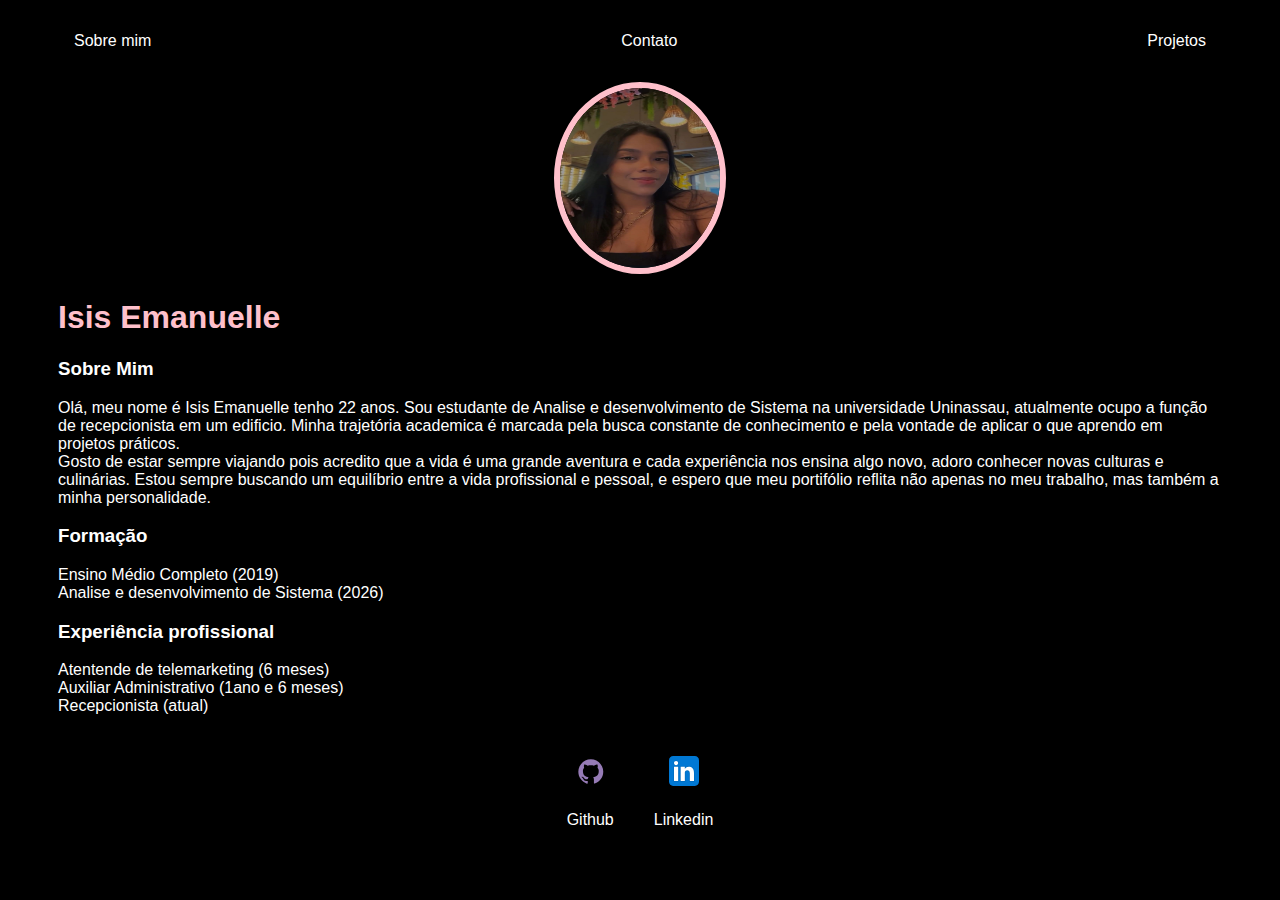
<file: EASY PORTIFOLIO - Copia/index.html>
<!DOCTYPE html>
<html lang="en">
<head>
    <meta charset="UTF-8">
    <meta name="viewport" content="width=device-width, initial-scale=1.0">
    <title>Isis Emanuelle</title>
    <link rel="stylesheet" href="index.css">
</head>
<body>
    <div class="container">
        <nav>
            <ul>
                <li>
                    <a href="index.html">Sobre mim</a>
                </li>
                <li>
                    <a href="contact.html">Contato</a>
                </li>
                <li>
                    <a href="project.html">Projetos</a>
                </li>
            </ul>
        </nav>
        
        <header>
            <div class="center">
                <img src="./img/isis.png"></img>
            </div>
            <h1>
                Isis Emanuelle 
            </h1>
            <h2>
    
            </h2>
        </header>
        
        <main>
            <section>
                <h3> Sobre Mim</h3>
                <p>
                    Olá, meu nome é Isis Emanuelle tenho 22 anos. Sou estudante de Analise e desenvolvimento de Sistema na universidade Uninassau, atualmente ocupo a função de recepcionista em um edificio. 
                    Minha trajetória academica é marcada pela busca constante de conhecimento e pela vontade de aplicar o que aprendo em projetos práticos.<br>
                    Gosto de estar sempre viajando pois acredito que a vida é uma grande aventura e cada experiência nos ensina algo novo, adoro conhecer novas culturas e culinárias.
                    Estou sempre buscando um equilíbrio entre a vida profissional e pessoal, e espero que meu portifólio reflita não apenas no meu trabalho, mas também a minha personalidade. 
    
                </p>
            </section>      
            <section>
                <h3> Formação </h3>
                <p>
                    Ensino Médio Completo (2019) <br>
                    Analise e desenvolvimento de Sistema (2026)
                </p>
            </section>
            <section>
                <h3> Experiência profissional </h3>
                <p>
                Atentende de telemarketing (6 meses) <br>
                Auxiliar Administrativo (1ano e 6 meses) <br>
                Recepcionista (atual) <br>
                </p>
            </section>
        </main>
    
        <footer>
            <a href="https://github.com/Isisemanuelle/Isisemanuelle" target="_blank" rel="noopener noreferrer">
                <img src="./img/github.svg"></img>
                <p> Github </p>
            </a>
            <a href="https://www.linkedin.com/in/isis-emanuelle-santana-34769a1b1/" target="_blank" rel="noopener noreferrer">
                <img src="./img/linkedin.svg"></img>
                <p> Linkedin </p>
            </a>
        </footer>
    </div>
   
</body>
</html>
</file>
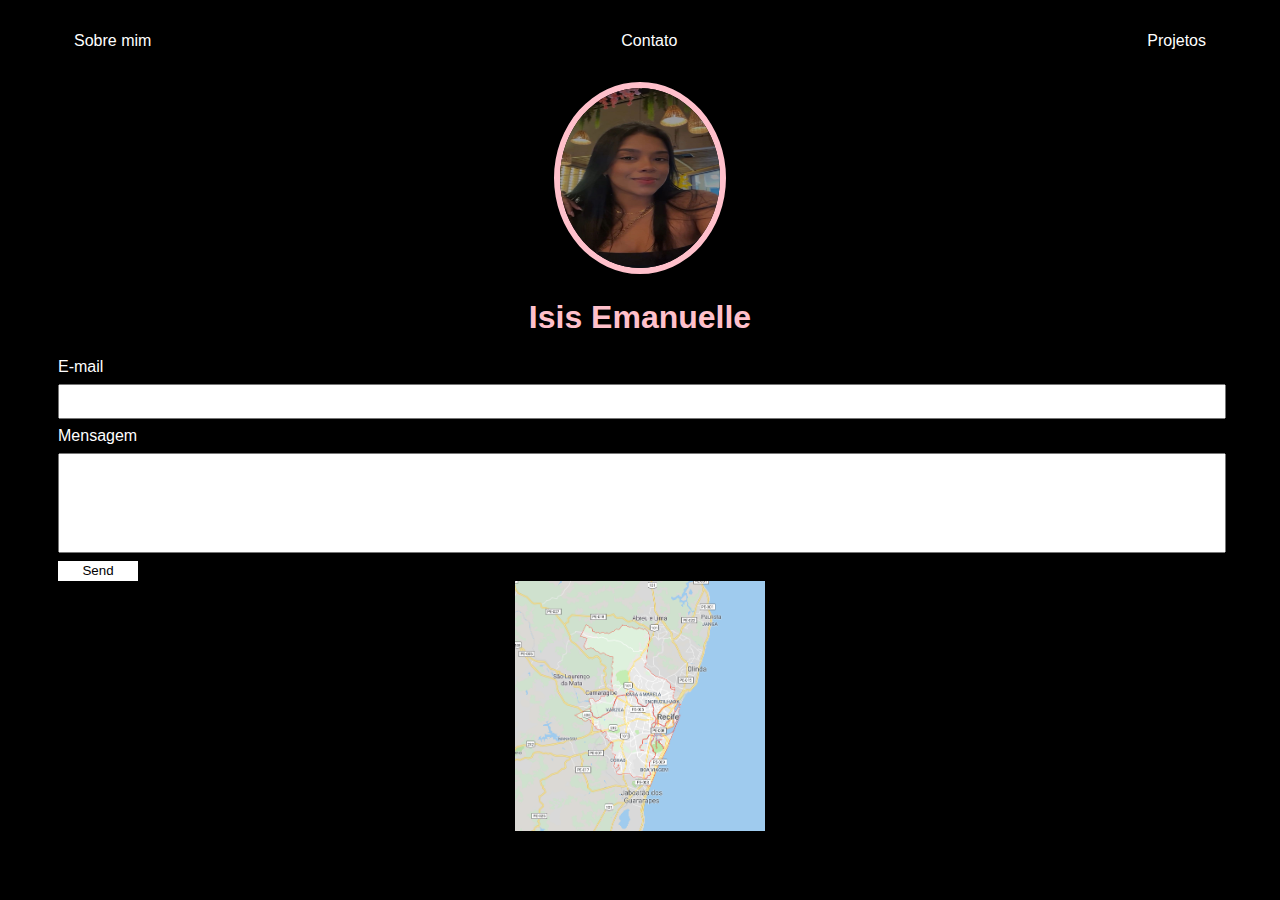
<file: EASY PORTIFOLIO - Copia/contact.html>
<!DOCTYPE html>
<html lang="pt">
<head>
    <meta charset="UTF-8">
    <meta name="viewport" content="width=device-width, initial-scale=1.0">
    <title>Contato</title>
    <link rel="stylesheet" href="index.css">
</head>
<body>
    <div class="container">

        <nav>
            <ul>
                <li>
                    <a href="index.html">Sobre mim</a>
                </li>
                <li>
                    <a href="contact.html">Contato</a>
                </li>
                <li>
                    <a href="project.html">Projetos</a>
                </li>
            </ul>
        </nav>
        
        <header class="center">
            <div>
                <img src="./img/isis.png"></img>
            </div>
            <h1>
                Isis Emanuelle 
            </h1>
            <h2>
    
            </h2>

        </header>

        <form class="contact-form" action="https://formsubmit.co/isis-emanuelle@hotmail.com" method="POST">
            <label for="email">E-mail</label>
            <input type="email" name="email" id="email" required>
            <label for="message">Mensagem</label>
            <input type="text" name="message" id="message" required>
            <input type="hidden" name="_next" value="http://yourwebsite.co/tanks.html">
            <button type="submit">Send</button>

       </form>
       <style>
        .center{
            text-align: center;
        }
       </style>
           <div class="center"  ><img src="./img/maps.png" alt="Descrição da imagem" width="250" height="250"></div>
      

</body>
</html>
</file>
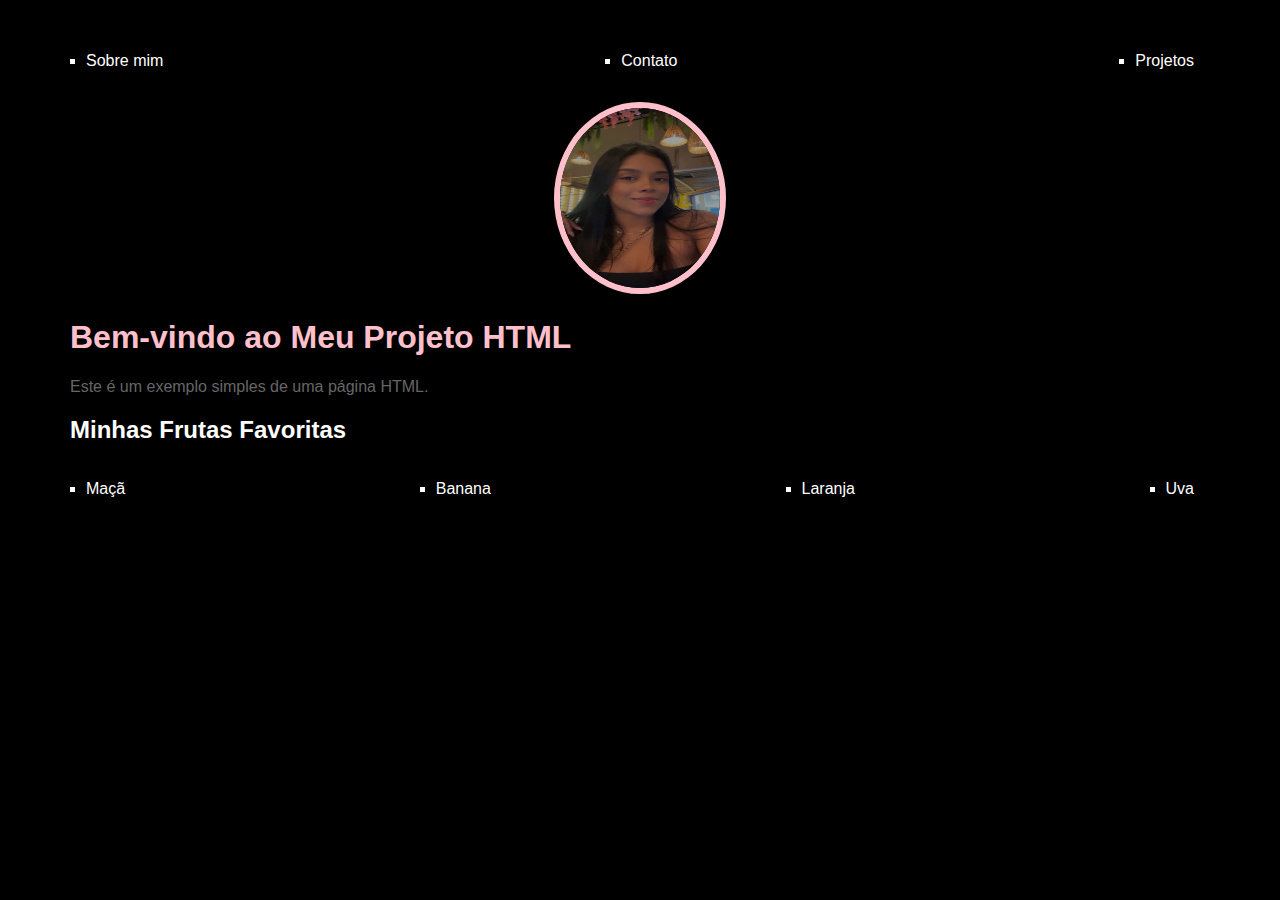
<file: EASY PORTIFOLIO - Copia/project.html>
<!DOCTYPE html>
<html lang="pt-BR">
<head>
    <meta charset="UTF-8">
    <meta name="viewport" content="width=device-width, initial-scale=1.0">
    <title>Meu Projeto HTML</title>
    <link rel="stylesheet" href="index.css">
    <style>
        
        body {
            font-family: Arial, sans-serif;
            background-color:black;
            margin: 0;
            padding: 20px;
        }
        h1 {
            color: pink;
        }
        p {
            color: #666;
        }
        ul {
            list-style-type: square;
        }
    </style>
</head>
<body>
    <div class="container">

        <nav>
            <ul>
                <li>
                    <a href="index.html">Sobre mim</a>
                </li>
                <li>
                    <a href="contact.html">Contato</a>
                </li>
                <li>
                    <a href="project.html">Projetos</a>
                </li>
            </ul>
        </nav>
        
        <header class="center">
            <div>
                <img src="./img/isis.png"></img>
            </div>
   </header>
    <h1>Bem-vindo ao Meu Projeto HTML</h1>
    <p>Este é um exemplo simples de uma página HTML.</p>
    <h2>Minhas Frutas Favoritas</h2>
    <ul>
        <li>Maçã</li>
        <li>Banana</li>
        <li>Laranja</li>
        <li>Uva</li>
    </ul>
</body>
</html>
</file>
<file: EASY PORTIFOLIO - Copia/index.css>
body{
    color: white;
    background-color: black;
    font-family: Arial, Helvetica, sans-serif;
}
ul{
    display: flex;
    justify-content: space-between;
    list-style-type: none;
    align-items: center;
    padding: 16px;
}

a{
    color: white;
    text-decoration: none;
}

header img{
    width: 160px;
    height: 180px;
    border-radius: 50%;
    border: 6px solid pink;
}
.center {
    text-align: center;
}

h1{
    color: pink;
}

footer img{
    width: 40px;
    height: 40px;
}

footer{
    display: flex;
    justify-content: center;
}

footer a{
    margin: 20px;
    text-align: center;
}

footer{
    margin-top: 2px;
}

.container{
    padding: 0px 50px;
}

nav a:hover{
    color: pink;
}

.contact-form input{
    width: 100%;
    padding: 8px 0px ;
    margin: 8px 0px;
}
.contact-form input[type=text]{
    height: 80px;
}

button{
    background-color: white;
    border: none;
    width: 80px;
    height: 20px;
}

.contact{
    background-color: black;
}
</file>
